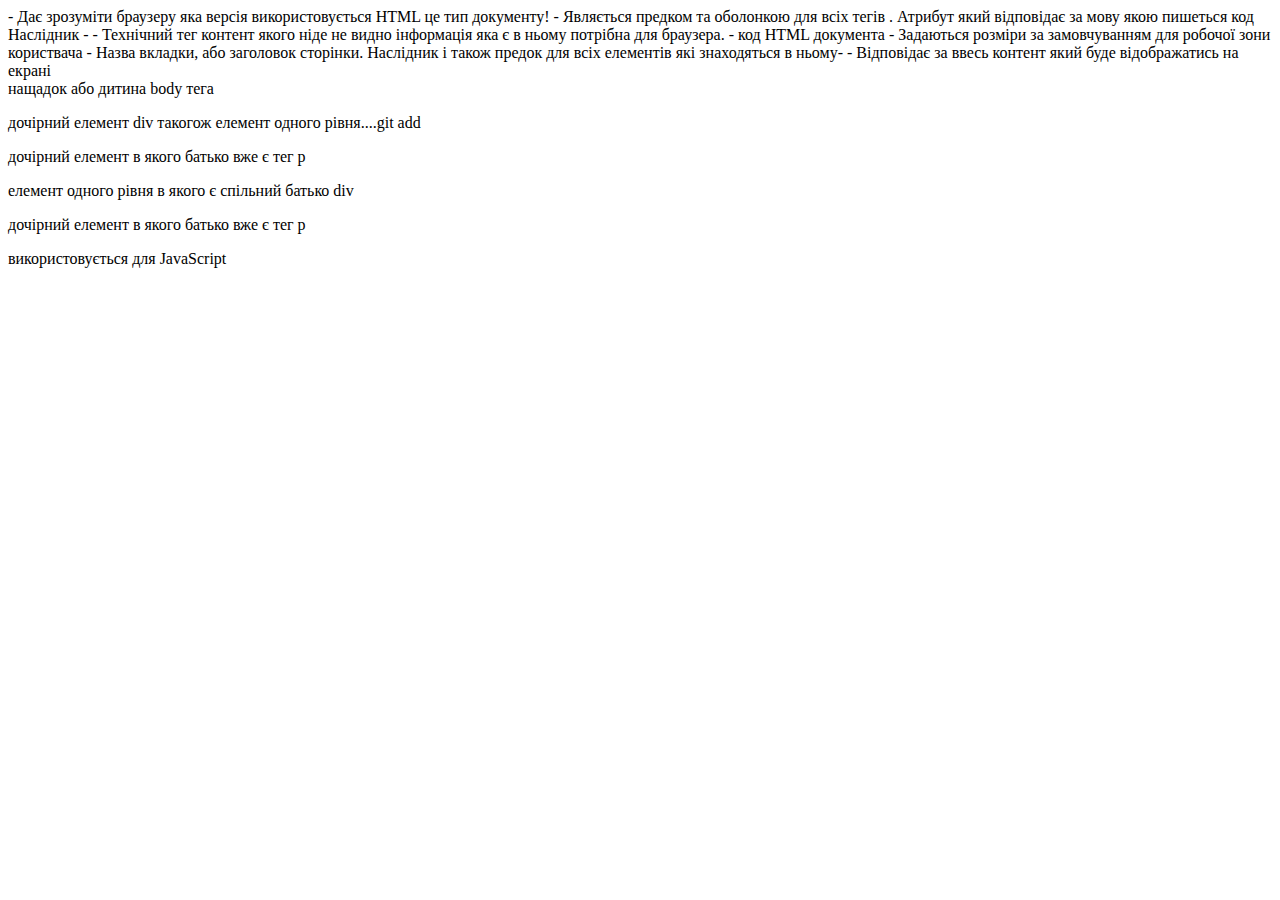
<file: domashka_1/index.html>
<!DOCTYPE html> - Дає зрозуміти браузеру яка версія використовується HTML це тип документу!
<html lang="en"> - Являється предком та оболонкою для всіх тегів . Атрибут який відповідає за мову якою пишеться код
  Наслідник  -  <head> - Технічний тег контент якого ніде не видно інформація яка є в ньому потрібна для браузера.
    <meta charset="UTF-8"> - код HTML документа
    <meta name="viewport" content="width=device-width, initial-scale=1.0"> - Задаються розміри за замовчуванням для робочої зони користвача
    <title>A-level</title> - Назва вкладки, або заголовок сторінки.
</head>
Наслідник і також предок для всіх елементів які знаходяться в ньому- <body> - Відповідає за ввесь контент який буде відображатись на екрані
    <div > нащадок або дитина body тега
        <p> дочірний елемент div такогож елемент одного рівня....git add
            <ul></ul> дочірний елемент в якого батько вже є тег p
        </p>
        <p> елемент одного рівня в якого є спільний батько div
            <ol></ol> дочірний елемент в якого батько вже є тег p
        </p>
    </div>
    <script></script> використовується для JavaScript
</body>
</html>
</file>
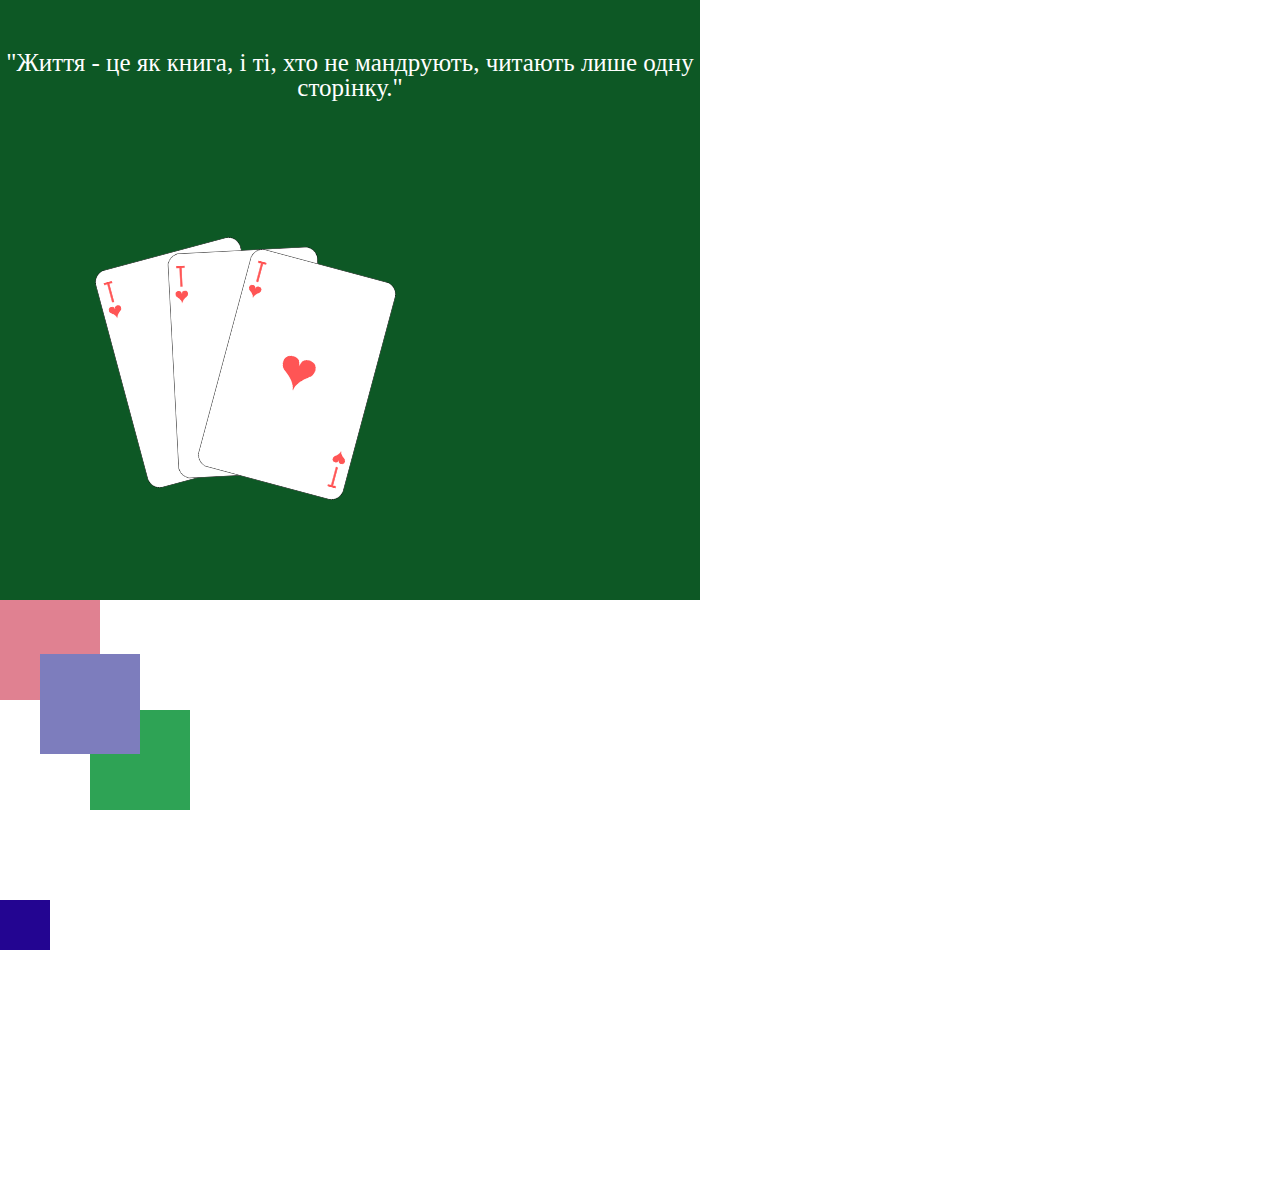
<file: domashka_4/index.html>
<!DOCTYPE html>
<html lang="en">
  <head>
    <link rel="stylesheet" href="./css/reset.css" />
    <link rel="stylesheet" href="./css/normalize.css" />
    <meta charset="UTF-8" />
    <meta name="viewport" content="width=device-width, initial-scale=1.0" />
    <link rel="stylesheet" href="./css/main.css" />
    <title>Document</title>
  </head>
  <body>
    <div class="blok-main">
        <blockquote>
            "Життя - це як книга, і ті, хто не мандрують, читають лише одну сторінку."
          </blockquote>
         <div class="img-item">
            <img class="img-1" src="./img/card01.png" alt="">
            <img class="img-2" src="./img/card01.png" alt="">
            <img class="img-3" src="./img/card01.png" alt="">
         </div>
    
    </div>
    <div class="blok-item">
      <div class="kvadrat-1"></div>
      <div class="kvadrat-2"></div>
      <div class="kvadrat-3"></div>
    </div>

    <div class="blok-animations">
        <div class="animation-item"></div>

    </div>
  </body>
</html>
</file>
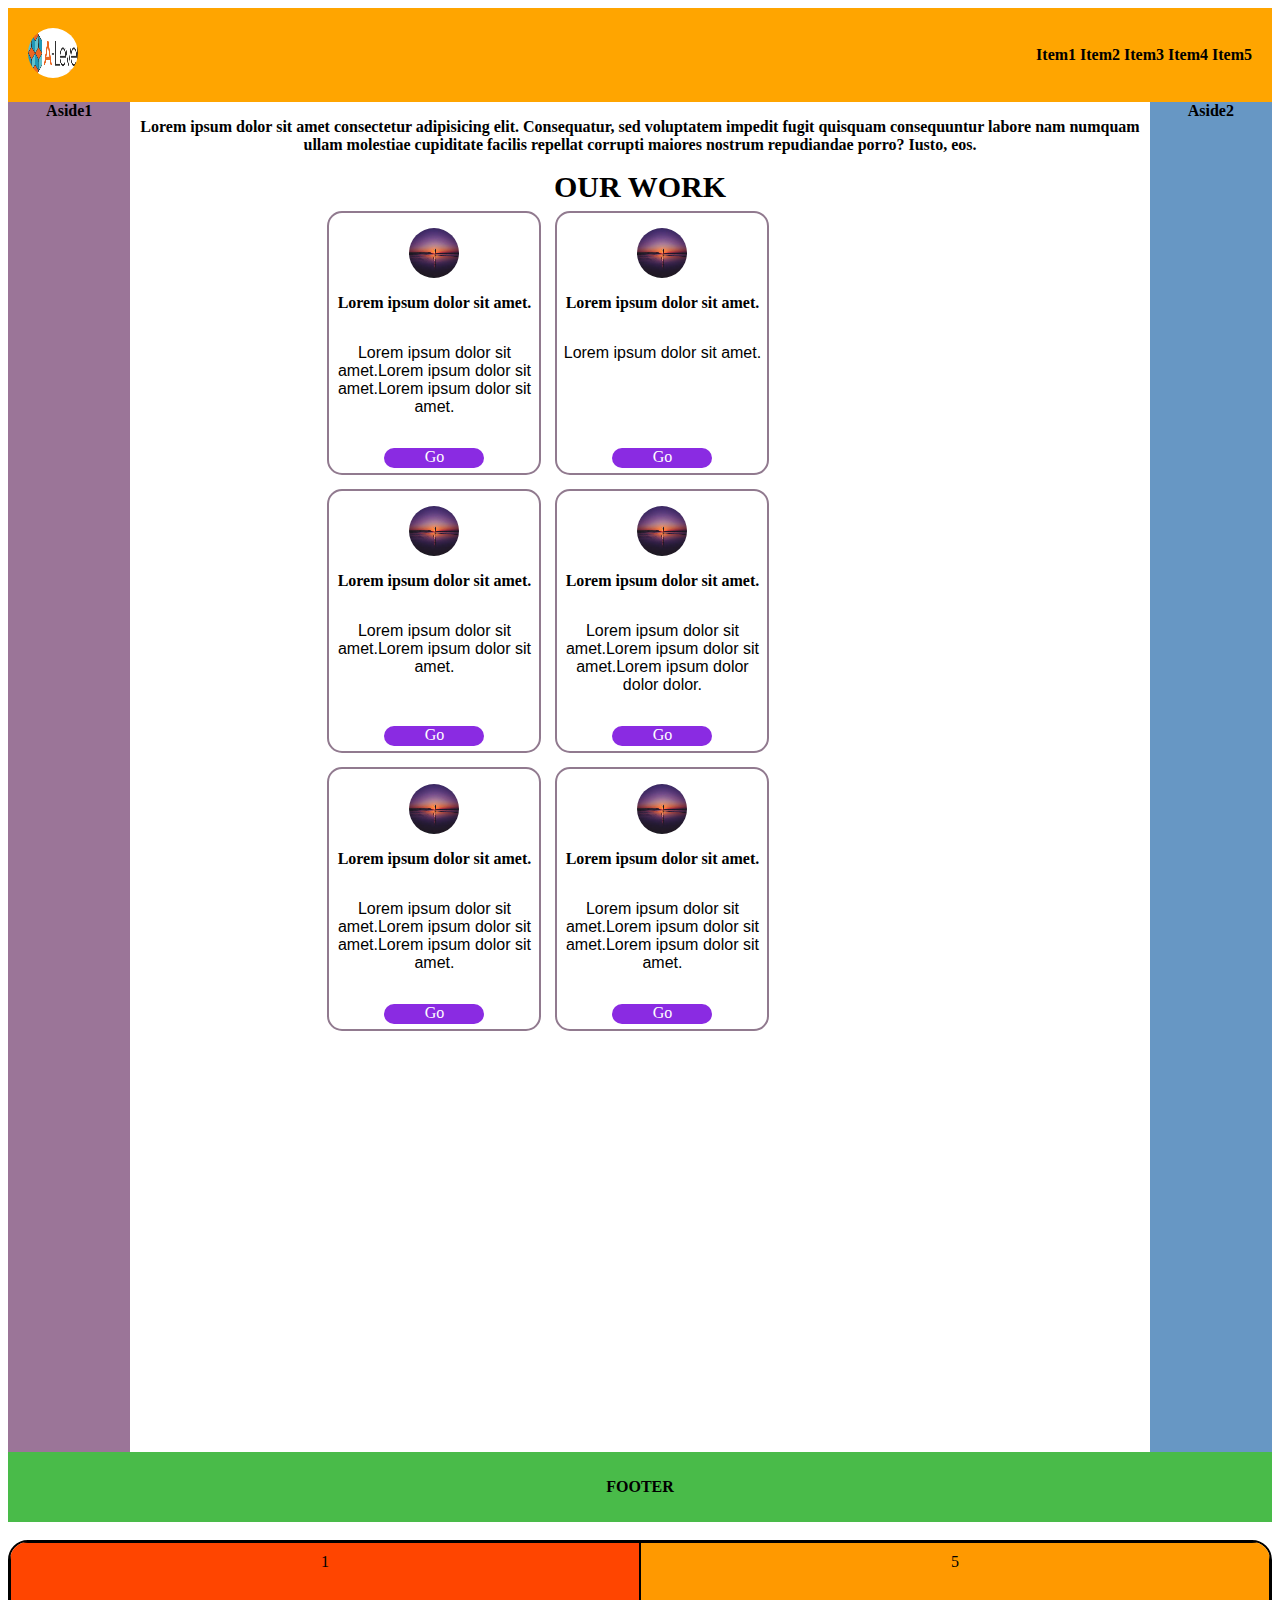
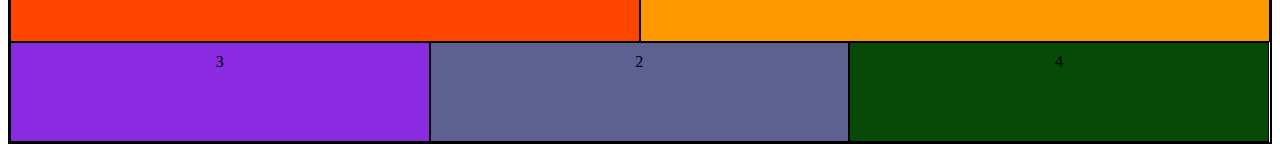
<file: domashka_5/index.html>
<!DOCTYPE html>
<html lang="en">
  <head>
    <meta charset="UTF-8" />
    <meta name="viewport" content="width=device-width, initial-scale=1.0" />
    <link rel="stylesheet" href="./css/index.css" />
    <title>domashka_5</title>
  </head>
 
  <body>
    <div class="wraper">
      
      <div class="header">
        <div class="header-items">
          <div>
            <img src="./img/hw-8.png" alt="" />
          </div>
          <div>
            <span>Item1</span>
            <span>Item2</span>
            <span>Item3</span>
            <span>Item4</span>
            <span>Item5</span>
          </div>
        </div>
      </div>
      
      <main class="main">
        <div class="main-content">
        <aside class="aside-sidebar1">
          <span>Aside1</span>
        </aside>
        <div class="base-content">
          <p>
            Lorem ipsum dolor sit amet consectetur adipisicing elit.
            Consequatur, sed voluptatem impedit fugit quisquam consequuntur
            labore nam numquam ullam molestiae cupiditate facilis repellat
            corrupti maiores nostrum repudiandae porro? Iusto, eos.
          </p>
          <div class="colmns">
            <div class="title">OUR WORK</div>
            <div class="colmns-row">
                <div class="vertical-card">
                    <div class="img-card">
                        <img src="./img/122.jpg" alt="this is foto">
                        
                    </div>
                    <div class="title-card"><p></p>Lorem ipsum dolor sit amet.</p></div>
                    <div class="text-card"><p>Lorem ipsum dolor sit amet.Lorem ipsum dolor sit amet.Lorem ipsum dolor sit amet.</p></div>
                    <a href="" class="card-btn">Go</a>
                </div>
                <div class="vertical-card">
                    <div class="img-card">
                        <img src="./img/122.jpg" alt="this is foto">
                    </div>
                    <div class="title-card"><p></p>Lorem ipsum dolor sit amet.</p></div>
                    <div class="text-card"><p>Lorem ipsum dolor sit amet.</p></div>
                    <a href="" class="card-btn">Go</a>
                </div>
                <div class="vertical-card">
                    <div class="img-card">
                        <img src="./img/122.jpg" alt="this is foto">
                    </div>
                    <div class="title-card"><p></p>Lorem ipsum dolor sit amet.</p></div>
                    <div class="text-card"><p>Lorem ipsum dolor sit amet.Lorem ipsum dolor sit amet.</p></div>
                    <a href="" class="card-btn">Go</a>
                </div>
                <div class="vertical-card">
                    <div class="img-card">
                        <img src="./img/122.jpg" alt="this is foto">
                    </div>
                    <div class="title-card"><p></p>Lorem ipsum dolor sit amet.</p></div>
                    <div class="text-card"><p>Lorem ipsum dolor sit amet.Lorem ipsum dolor sit amet.Lorem ipsum dolor dolor dolor.</p></div>
                    <a href="" class="card-btn">Go</a>
                </div>
                <div class="vertical-card">
                    <div class="img-card">
                        <img src="./img/122.jpg" alt="this is foto">
                    </div>
                    <div class="title-card"><p></p>Lorem ipsum dolor sit amet.</p></div>
                    <div class="text-card"><p>Lorem ipsum dolor sit amet.Lorem ipsum dolor sit amet.Lorem ipsum dolor sit amet.</p></div>
                    <a href="" class="card-btn">Go</a>
                </div>
                <div class="vertical-card">
                    <div class="img-card">
                        <img src="./img/122.jpg" alt="this is foto">
                    </div>
                    <div class="title-card"><p></p>Lorem ipsum dolor sit amet.</p></div>
                    <div class="text-card"><p>Lorem ipsum dolor sit amet.Lorem ipsum dolor sit amet.Lorem ipsum dolor sit amet.</p></div>
                    <a href="" class="card-btn">Go</a>
                </div>
            </div>
          </div>
        </div>
        <aside class="aside-sidebar2">
          <span>Aside2</span>
        </aside>
    </div>
      </main>
     <footer class="footer">
        <div class="test-footer-row">
            <div class="footer-text">FOOTER</div>
        </div>
     </footer>
    </div>
    <br>
    <div class="holder">
        <div class="item">1</div>
        <div class="item">2</div>
        <div class="item">3</div>
        <div class="item">4</div>
        <div class="item">5</div>
      </div>
  </body>
</html>
</file>
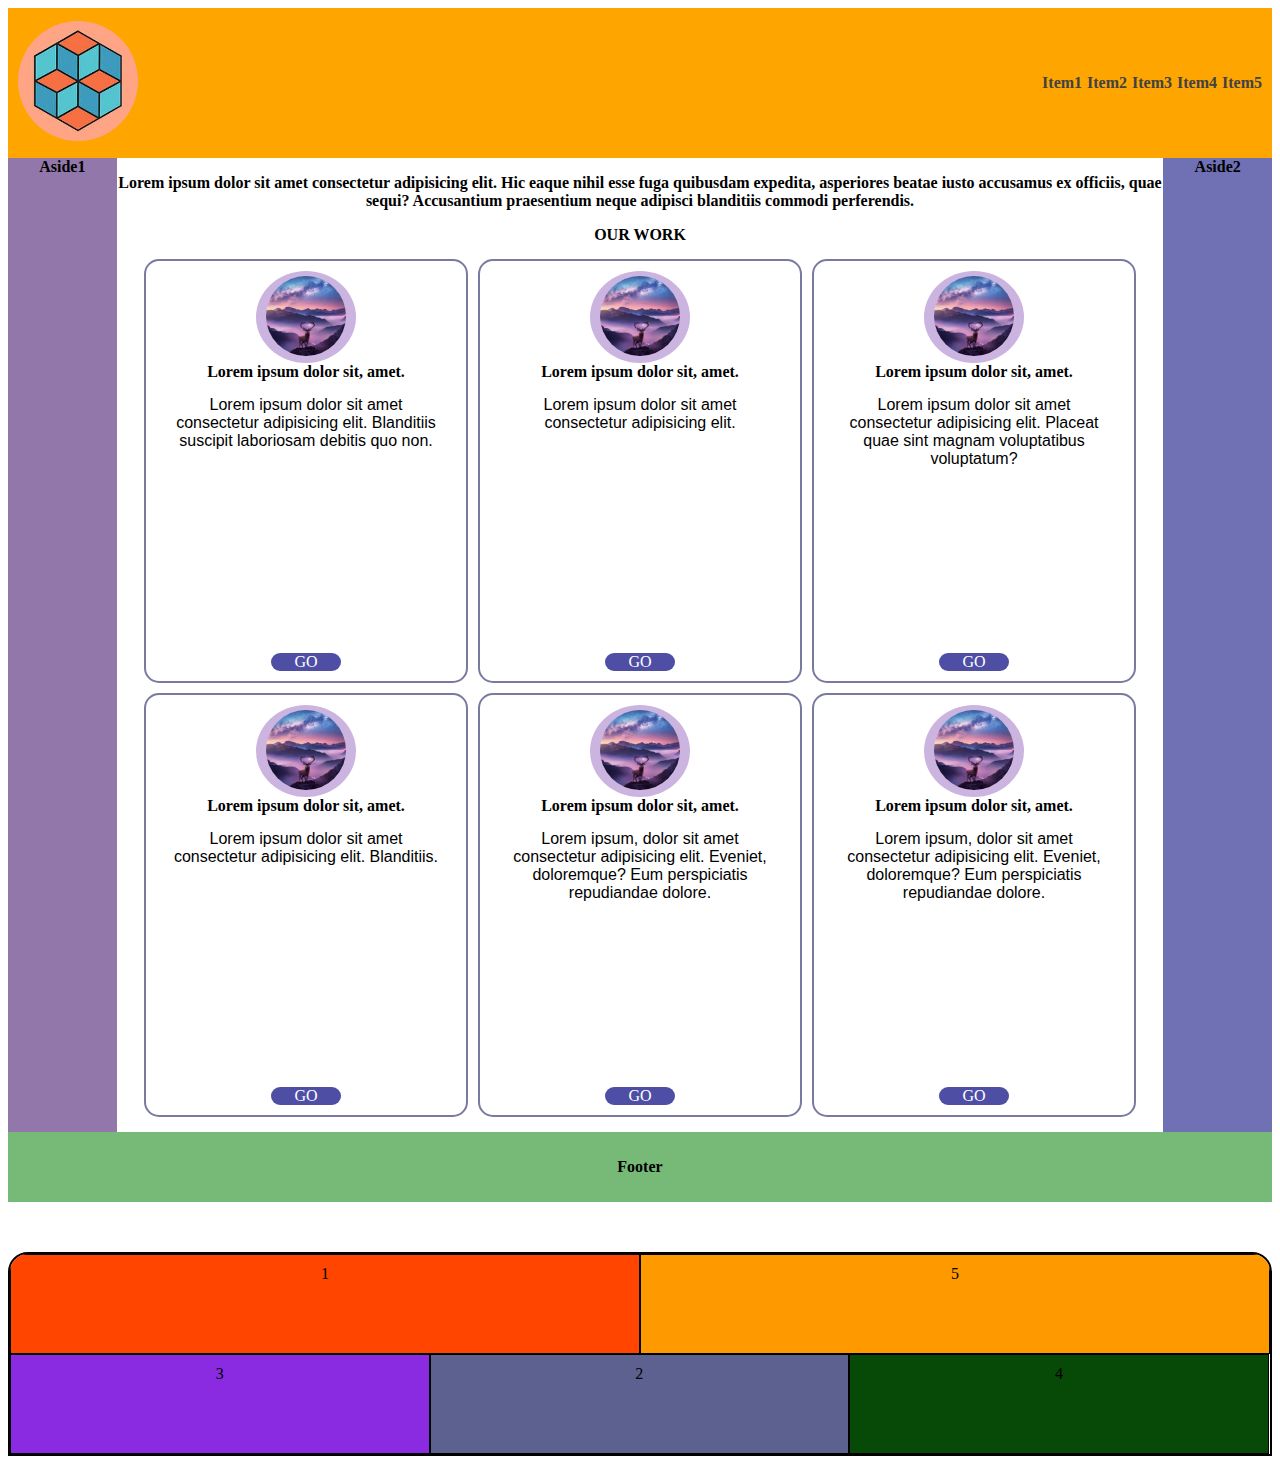
<file: domashka_6/index.html>
<!DOCTYPE html>
<html lang="en">
  <head>
    <meta charset="UTF-8" />
    <meta name="viewport" content="width=device-width, initial-scale=1.0" />
    <link rel="stylesheet" href="./css/index.css" />
    <title>Document</title>
  </head>
  <body class="wraper">
    
    <header class="flex-header-container">
      <div class="img-item">
        <img src="./img/завантаження.jpg" alt="" />
      </div>
      
      <nav class="desctop-menu">
          <li><a class="list" href="#">Item1</a></li>
          <li><a class="list"  href="#">Item2</a></li>
          <li><a class="list"  href="#">Item3</a></li>
          <li><a class="list"  href="#">Item4</a></li>
          <li><a class="list"  href="#">Item5</a></li>
      </nav>
      <nav class="main-nav-hamburger-menu">
        <input id="menu__toggle" type="checkbox" />
        <label class="menu__btn" for="menu__toggle">
         <span></span>
         </label>

        <ul class="menu__box">
          <li><a class="menu__item" href="#">Item1</a></li>
          <li><a class="menu__item" href="#">Item2</a></li>
          <li><a class="menu__item" href="#">Item3</a></li>
          <li><a class="menu__item" href="#">Item4</a></li>
          <li><a class="menu__item" href="#">Item5</a></li>
        </ul>
        
      </nav>
      
     
    </header>
    <div class="content-main-all">
      <main class="main">
        <div class="container-main-center">
        <div class="title-main">
          <p>
            Lorem ipsum dolor sit amet consectetur adipisicing elit. Hic eaque
            nihil esse fuga quibusdam expedita, asperiores beatae iusto
            accusamus ex officiis, quae sequi? Accusantium praesentium neque
            adipisci blanditiis commodi perferendis.
          </p>
        </div>
        <div class="sub-title-main">OUR WORK</div>
        <div class="flex-card-container">
          <div class="column-row">
            <div class="item-card">
              <div class="item-img2">
                <img src="./img/ima1111ges.jpg" alt="" />
              </div>
              <div class="item-title">Lorem ipsum dolor sit, amet.</div>
              <div class="item-text">
                Lorem ipsum dolor sit amet consectetur adipisicing elit.
                Blanditiis suscipit laboriosam debitis quo non.
              </div>
              <a class="button" href="">GO</a>
            </div>
            <div class="item-card">
              <div class="item-img2">
                <img src="./img/ima1111ges.jpg" alt="" />
              </div>
              <div class="item-title">Lorem ipsum dolor sit, amet.</div>
              <div class="item-text">
                Lorem ipsum dolor sit amet consectetur adipisicing elit.
              </div>
              <a class="button" href="">GO</a>
            </div>
            <div class="item-card">
              <div class="item-img2">
                <img src="./img/ima1111ges.jpg" alt="" />
              </div>
              <div class="item-title">Lorem ipsum dolor sit, amet.</div>
              <div class="item-text">
                Lorem ipsum dolor sit amet consectetur adipisicing elit. Placeat
                quae sint magnam voluptatibus voluptatum?
              </div>
              <a class="button" href="">GO</a>
            </div>
            <div class="item-card">
              <div class="item-img2">
                <img src="./img/ima1111ges.jpg" alt="" />
              </div>
              <div class="item-title">Lorem ipsum dolor sit, amet.</div>
              <div class="item-text">
                Lorem ipsum dolor sit amet consectetur adipisicing elit.
                Blanditiis.
              </div>
              <a class="button" href="">GO</a>
            </div>
            <div class="item-card">
              <div class="item-img2">
                <img src="./img/ima1111ges.jpg" alt="" />
              </div>
              <div class="item-title">Lorem ipsum dolor sit, amet.</div>
              <div class="item-text">
                Lorem ipsum, dolor sit amet consectetur adipisicing elit.
                Eveniet, doloremque? Eum perspiciatis repudiandae dolore.
              </div>
              <a class="button" href="">GO</a>
            </div>
            <div class="item-card">
              <div class="item-img2">
                <img src="./img/ima1111ges.jpg" alt="" />
              </div>
              <div class="item-title">Lorem ipsum dolor sit, amet.</div>
              <div class="item-text">
                Lorem ipsum, dolor sit amet consectetur adipisicing elit.
                Eveniet, doloremque? Eum perspiciatis repudiandae dolore.
              </div>
              <a class="button" href="">GO</a>
            </div>
          </div>
        </div>
      </div>
      </main>
      <aside class="aside-1">Aside1</aside>
      <aside class="aside-2">Aside2</aside>
    </div>
    <footer class="footer">
      <div class="text-footer"><p>Footer</p></div>
    </footer>
    <div class="holder">
      <div class="item">1</div>
      <div class="item">2</div>
      <div class="item">3</div>
      <div class="item">4</div>
      <div class="item">5</div>
    </div>

  </body>
</html>
</file>
<file: domashka_4/css/main.css>
.blok-main {
  color: white;
  background-color: #0d5825;
  font-size: 25px;
  width: 700px;
  height: 600px;
}

blockquote {
  padding-top: 50px;
  text-align: center;
}

.img-item {
  text-align: center;
  margin-top: 150px;
}

img {
  width: 150px;
}

.img-1 {
  position: relative;
  transform: translateX(25px);
  transform: rotate(-15deg);
}

.img-2 {
  position: relative;
  left: -102px;
  transform: rotate(-3deg);
}
.img-3 {
  position: relative;
  left: -209px;
  transform: rotate(15deg);
  bottom: -12px;
}

.img-1:hover {
  transform: translateY(-20px);
}
.img-2:hover {
  transform: translateY(-20px);
}
.img-3:hover {
  transform: translateY(-20px);
}

.blok-item {
}

.kvadrat-1 {
  background-color: rgb(224, 129, 145);
  height: 100px;
  width: 100px;
}
.kvadrat-2 {
  z-index: 2;
  position: relative;
  right: -40px;
  bottom: 46px;
  height: 100px;
  width: 100px;
  background-color: rgb(125, 125, 189);
}
.kvadrat-3 {
  z-index: 1;
  position: relative;
  bottom: 90px;
  right: -90px;
  height: 100px;
  width: 100px;
  background-color: rgb(46, 163, 85);
}

.blok-animations {
  width: 300px;
  height: 300px;
  position: relative;
  overflow: hidden;
}

.animation-item {
  width: 50px;
  height: 50px;
  background-color: #230591;
  position: absolute;
  animation: moveSquare 4s infinite;
}
@keyframes moveSquare {
  0%,
  100% {
    top: 0;
    left: 0;
    background-color: #ff5722;
  }
  25% {
    top: 0;
    left: 250px;
    background-color: #2196f3;
  }
  50% {
    top: 250px;
    left: 250px;
    background-color: #4caf50;
  }
  75% {
    top: 250px;
    left: 0;
    background-color: #ffc107;
  }
  100% {
    top: 0;
    left: 0;
  }
}
</file>
<file: domashka_5/css/index.css>
.wraper {
  max-width: 1400px;
  min-height: 100vh;
  display: flex;
  flex-direction: column;
  margin: 0 auto;
}

.header-items {
  display: flex;
  justify-content: space-between;
  align-items: center;
  padding: 20px;
}
.header-items div span {
  font-weight: bold;
}

.header {
  background-color: orange;
}
.content {
  flex: 1 1 auto;
}
.main {
  flex: 1 1 auto;
}
.main-content {
  display: flex;
  justify-content: space-between;
}

.aside-sidebar1 {
  background-color: rgb(155, 117, 152);
  width: 210px;
  min-height: 150vh;
  text-align: center;
  font-weight: bold;
}

.aside-sidebar2 {
  background-color: rgb(103, 151, 196);
  width: 210px;
  min-height: 150vh;
  text-align: center;
  font-weight: bold;
  
}

.base-content {
  text-align: center;
  overflow: hidden;
}
.base-content> p {
  font-weight: bold;
  
}

.footer {
  background-color: rgb(73, 187, 73);
}

.test-footer-row {
  display: flex;
  height: 70px;
  justify-content: center;
  align-items: center;
}
.footer-text {
  color: black;
  font-weight: bold;
  letter-spacing: 0, 5px;
}

.colmns {
  padding: 0 190px;
  
}
.title {
  text-align: center;
  font-weight: bold;
  font-size: 30px;
}
.colmns-row {
  display: flex;
  flex-wrap: wrap;
  /* flex: 0 1 33, 333%; */
}
.vertical-card {
  border-radius: 15px;
  border: solid 2px rgb(145, 122, 143);
  width: 200px;
  height: 250px;
  background-color: white;
  padding: 5px;
  margin: 7px;
  display: flex;
  flex-direction: column;
  transition: 2s;
}
.vertical-card:hover {
  transition: 1s;
  transform: translateY(20px);
}
.img-card {
  display: flex;
  justify-content: center;
  margin-top: 10px;
}
.blok-img {
  background-color: rgb(142, 118, 145);
  border-radius: 50%;
  height: 40px;
  width: 40px;
}
.title-card {
  font-weight: bold;
}
img {
  border-radius: 50%;
  height: 50px;
  width: 50px;
}
.text-card {
  font-family: "Franklin Gothic Medium", "Arial Narrow", Arial, sans-serif;
  flex: 1 1 auto;
}
.card-btn {
  display: block;
  margin: 0px 50px;
  height: 20px;
  background-color: blueviolet;
  border-radius: 20px;
  color: white;
  text-align: center;
  text-decoration: none;
}

.holder {
  display: flex;
  flex-wrap: wrap;
  box-sizing: border-box;
  border-top-left-radius: 20px;
  border-top-right-radius: 20px;
  border-bottom-left-radius: 0;
  border-bottom-right-radius: 0;
  border: solid 2px black;
  overflow: hidden;
}

.item {
  min-height: 100px;
  border: 1px solid black;
  box-sizing: border-box;
  padding: 10px;
  text-align: center;
}

.item:nth-child(1) {
  background-color: orangered;
  order: 1;
  flex-basis: 50%;
}

.item:nth-child(5) {
  background-color: rgb(255, 153, 0);
  order: 2;
  flex-basis: 50%;
}

.item:nth-child(3) {
  background-color: blueviolet;
  order: 3;
  flex-basis: 33.3%;
}

.item:nth-child(2) {
  background-color: rgb(92, 97, 143);
  order: 4;
  flex-basis: 33.3%;
}

.item:nth-child(4) {
  background-color: rgb(7, 73, 7);
  order:5;
  flex-basis: 33.3%;
}
</file>
<file: domashka_6/css/index.css>
.wraper {
  /* max-width: 1300px; */
  min-height: 100%;
  display: flex;
  flex-direction: column;
  /* margin: 0 auto; */
}

.flex-header-container {
  /* max-width: 1300px; */
  
  /* width: 100%; */
  height: 150px;
  padding: 0 10px;
  background-color: orange;
  display: flex;
  justify-content: space-between;
  align-items: center;
}


.img-item img {
  border-radius: 50%;
  width: 120px;
}
.item-blok {
  display: flex;
  font-weight: bold;
  gap: 5px;
  font-size: 22px;
}
.main-nav-hamburger-menu {
  display: none;
}

@media  (max-width: 768px) {
  .main-nav-hamburger-menu {
    display: block;
   
  }
  .desctop-menu{
    visibility: hidden;
  }
}

.desctop-menu {
  display: flex;
  list-style: none;
  text-decoration: none;
  gap: 5px;
  font-weight: bold;
}
a {
  text-decoration: none;
}
.list {
  color: rgb(65, 66, 66);
}



#menu__toggle {
  opacity: 0;
}

.menu__btn {
  display: flex; 
  align-items: center;  
  position: fixed;
  top: 70px;
  right: 75px;
  width: 26px;
  height: 26px;
  cursor: pointer;
  z-index: 1;
}

.menu__btn > span,
.menu__btn > span::before,
.menu__btn > span::after {
  display: block;
  position: absolute;
  width: 100%;
  height: 2px;
  background-color: #5e6061;
}
.menu__btn > span::before {
  content: '';
  top: -8px;
}
.menu__btn > span::after {
  content: '';
  top: 8px;
}


.menu__box {
  display: block;
  position: fixed;
  visibility: hidden;
  top: 5px;
  right: -100%;
  width: 250px;
 
  height: 50%;
  margin: 0;
  padding: 80px 0;
  list-style: none;
  text-align: center;
  background-color: #87838f;
  box-shadow: 1px 0px 6px rgba(0, 0, 0, .2);
}


.menu__item {
  display: block;
  padding: 12px 24px;
  color: #424040;
  font-family: 'Roboto', sans-serif;
  font-size: 20px;
  font-weight: 600;
  text-decoration: none;
}
.menu__item:hover {
  background-color: #6a8d9c;
}


#menu__toggle:checked ~ .menu__btn > span {
  transform: rotate(45deg);
}

#menu__toggle:checked ~ .menu__btn > span::before {
  top: 0;
  transform: rotate(0);
}

#menu__toggle:checked ~ .menu__btn > span::after {
  top: 0;
  transform: rotate(90deg);
}

#menu__toggle:checked ~ .menu__box {
  visibility: visible;
  right: 0;
}


.menu__btn > span,
.menu__btn > span::before,
.menu__btn > span::after {
  transition-duration: .25s;
}
.menu__box {
  transition-duration: .25s;
}
.menu__item {
  transition-duration: .25s;
}

.content-main-all {
  display: flex;
  justify-content: center;
  /* max-width: 1300px; */
}
.main {}
.container-main-center{
  flex: 1 3 auto;
}
.title-main {
  text-align: center;
  font-weight: bold;
}
.sub-title-main {
  text-align: center;
  font-weight: bold;
}
.flex-card-container {
    padding: 15px;
    
}
.column-row {
    display: flex;
    flex-wrap: wrap;
    gap: 10px;
    justify-content: center;
 
}
.item-card {
  padding: 10px;
  border: solid 2px rgb(122, 122, 161);
  border-radius: 15px;
  width: 300px;
  height: 400px;
  display: flex;
  flex-direction: column;
  align-items: center;
  transition: 1s;

  
}
.item-card:hover{
  transform: translateY(-20px);
  transition: 2s;
}
.item-img2 {
  text-align: center;
  padding-top: 5px;
  background-color: rgb(203, 180, 223);
  border-radius: 100%;
  width: 100px;
  height: 87px;
}
.item-img2 img {
  border-radius: 50%;
  width: 80px;
  height: 80px;
}
.item-title {
  text-align: center;
  font-weight: bold;
}
.item-text {
  text-align: center;
  font-family: Verdana, Geneva, Tahoma, sans-serif;
  font-weight: 500;
  padding: 15px;
  flex: 1;
  
}
.button {
  background-color: rgb(78, 78, 165);
  color: white;
  border-radius: 10px;
  width: 70px;
  display: flex;
  justify-content: center;
  
  text-align: center;
  text-decoration: none;
}
@media (max-width:600px){
  .aside-1,.aside-2{
    visibility: hidden;
  }
  
}

.aside-1 {
  flex: 1 1 210px;
  background-color: rgb(146, 119, 170);
  order: -1;
  text-align: center;
  font-weight: bold;

}
.aside-2 {
  flex: 1 1 210px;
  background-color: rgb(112, 112, 180);
  text-align: center;
  font-weight: bold;
}
.footer {
    background-color: rgb(119, 185, 119);
    height: 70px;
    text-align: center;
    
}
.text-footer p {
font-weight: bold;
padding-top: 10px;
}


.holder {
  margin-top: 50px;
  display: flex;
  flex-wrap: wrap;
  box-sizing: border-box;
  border-top-left-radius: 20px;
  border-top-right-radius: 20px;
  border-bottom-left-radius: 0;
  border-bottom-right-radius: 0;
  border: solid 2px black;
  overflow: hidden;
}

.item {
  min-height: 100px;
  border: 1px solid black;
  box-sizing: border-box;
  padding: 10px;
  text-align: center;
}

.item:nth-child(1) {
  background-color: orangered;
  order: 1;
  flex-basis: 50%;
}

.item:nth-child(5) {
  background-color: rgb(255, 153, 0);
  order: 2;
  flex-basis: 50%;
}

.item:nth-child(3) {
  background-color: blueviolet;
  order: 3;
  flex-basis: 33.3%;
}

.item:nth-child(2) {
  background-color: rgb(92, 97, 143);
  order: 4;
  flex-basis: 33.3%;
}

.item:nth-child(4) {
  background-color: rgb(7, 73, 7);
  order:5;
  flex-basis: 33.3%;
}
</file>
